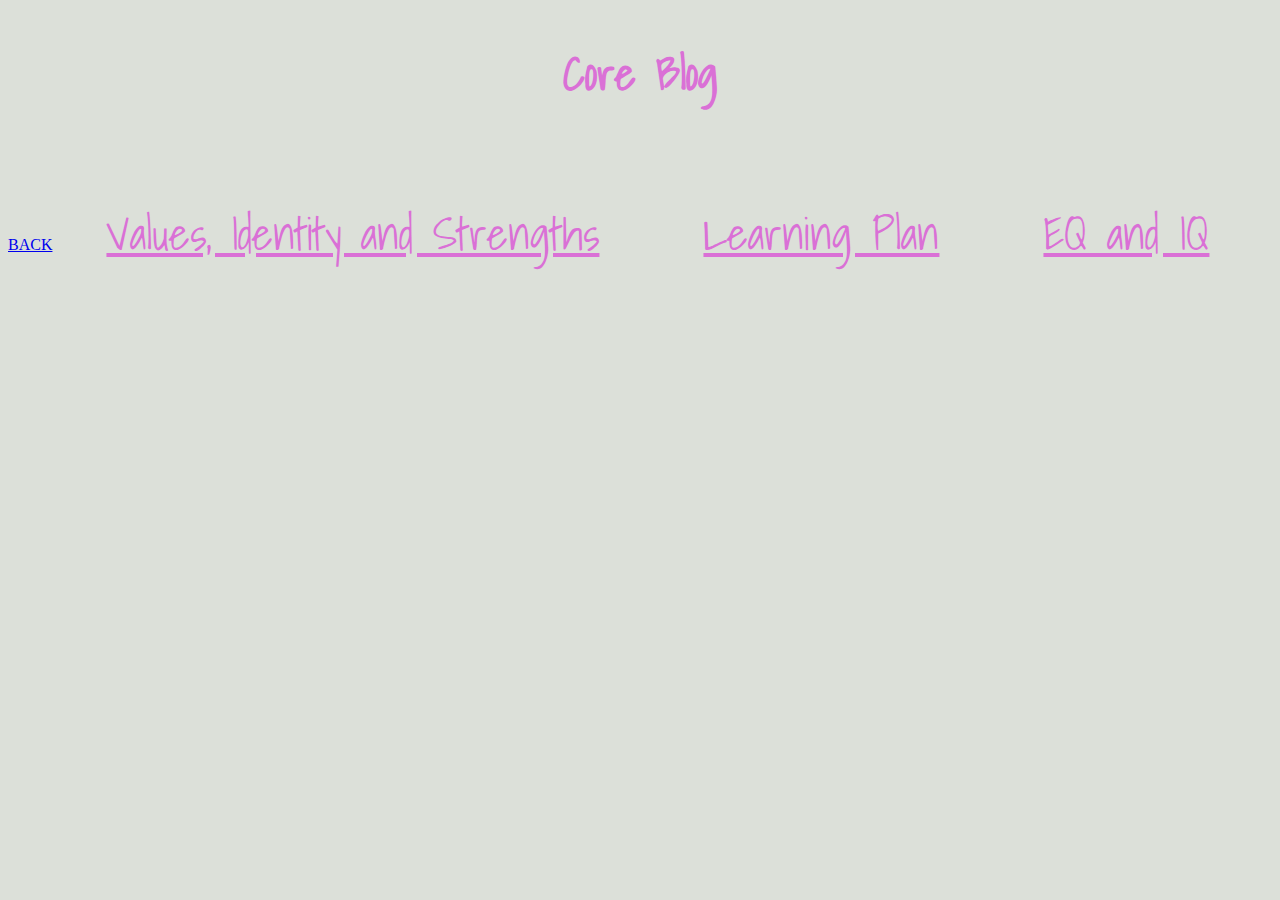
<file: core.html>
<!DOCTYPE html>
<html lang="en">
<head>
  <meta charset="UTF-8">
  <meta name="viewport" content="width=device-width, initial-scale=1.0">
  <meta http-equiv="X-UA-Compatible" content="ie=edge">
  <link rel="stylesheet" href="styles/main.css" type="text/css">
  <title>Bee Town</title>
</head>

<body>
  <h2 class="heading">Core Blog</h2>
  <a href="index.html">BACK</a>
  <a class="heading" href="sprint1-cultural.html">Values, Identity and Strengths</a>
  <a class="heading" href="sprint2-cultural.html">Learning Plan</a>
  <a class="heading" href="sprint3-cultural.html">EQ and IQ</a>
</body>
</html>
</file>
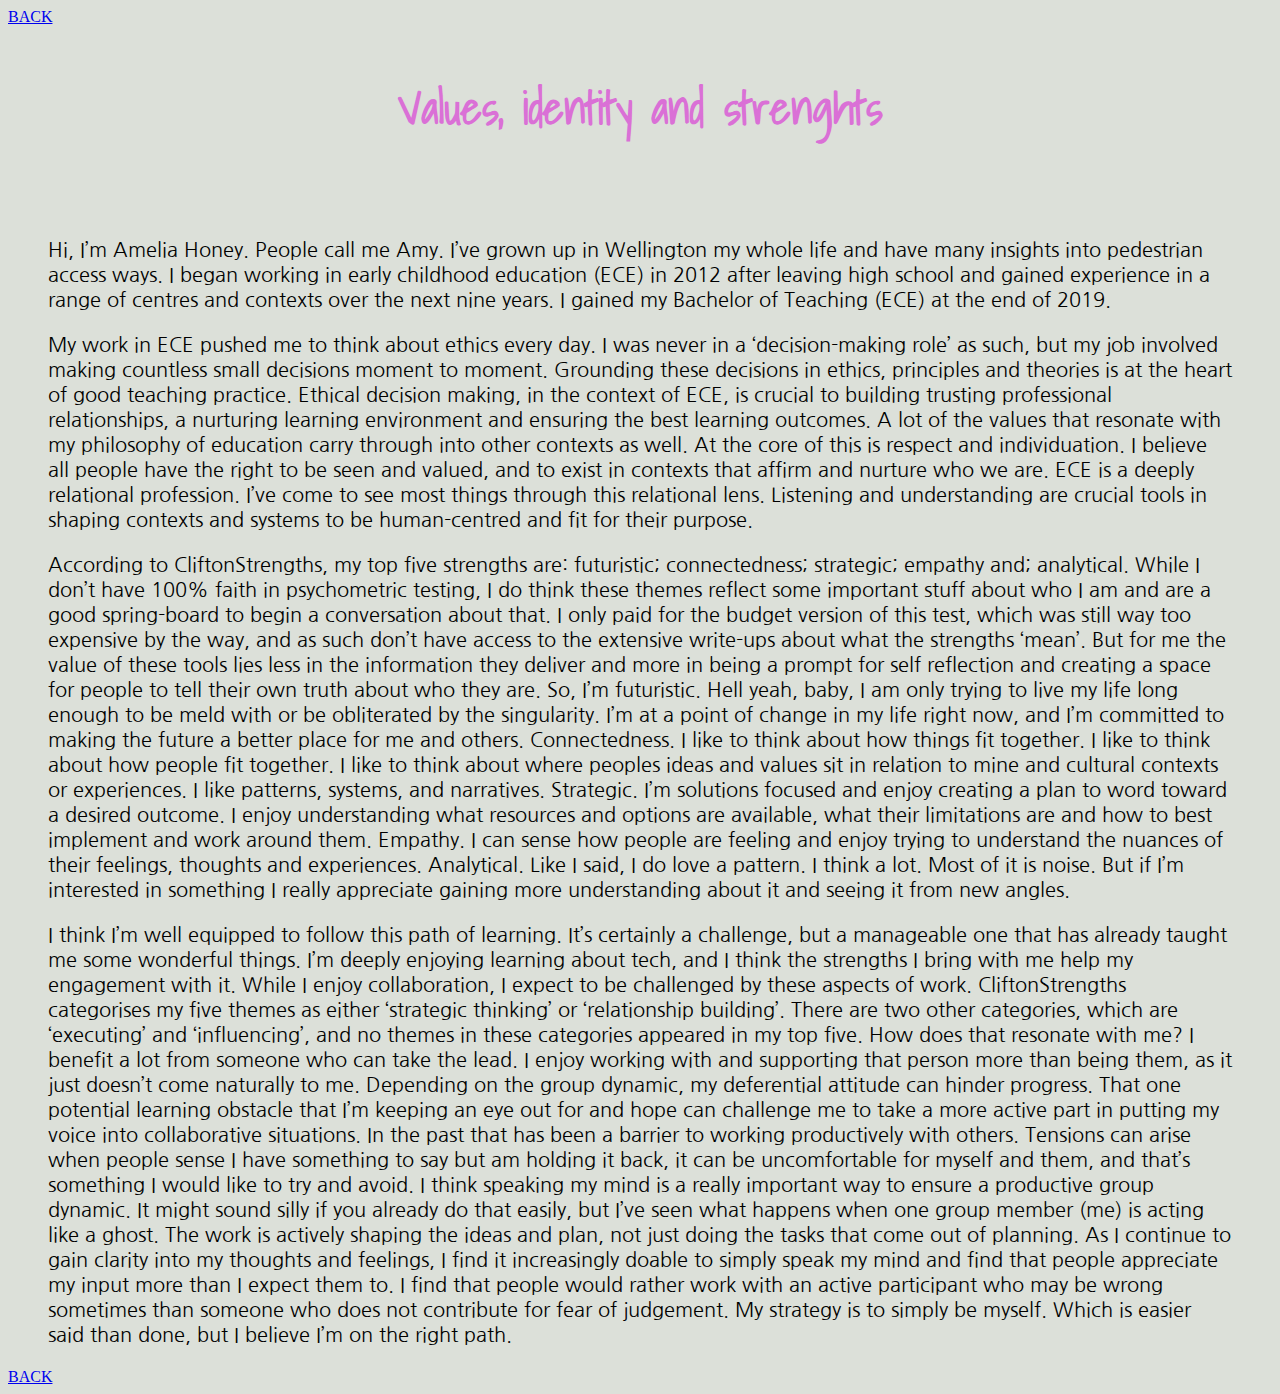
<file: sprint1-cultural.html>
<!DOCTYPE html>
<html lang="en">
<head>
  <meta charset="UTF-8">
  <meta name="viewport" content="width=device-width, initial-scale=1.0">
  <meta http-equiv="X-UA-Compatible" content="ie=edge">
  <link rel="stylesheet" href="/styles/main.css" type="text/css">
  <title>Values, Identity and Strengths</title>
</head>

<body>
  <a href="core.html">BACK</a>
  <h3 class="heading">Values, identity and strenghts</h3>
  <p class="main-text">
      Hi, I’m Amelia Honey. People call me Amy. I’ve grown up in Wellington my whole life and have many insights into pedestrian access ways. I began working in early childhood education (ECE) in 2012 after leaving high school and gained experience in a range of centres and contexts over the next nine years. I gained my Bachelor of Teaching (ECE) at the end of 2019.
  </p>
  <p class="main-text">
      My work in ECE pushed me to think about ethics every day. I was never in a ‘decision-making role’ as such, but my job involved making countless small decisions moment to moment. Grounding these decisions in ethics, principles and theories is at the heart of good teaching practice. Ethical decision making, in the context of ECE, is crucial to building trusting professional relationships, a nurturing learning environment and ensuring the best learning outcomes. A lot of the values that resonate with my philosophy of education carry through into other contexts as well. At the core of this is respect and individuation. I believe all people have the right to be seen and valued, and to exist in contexts that affirm and nurture who we are. ECE is a deeply relational profession. I’ve come to see most things through this relational lens. Listening and understanding are crucial tools in shaping contexts and systems to be human-centred and fit for their purpose.
  </p>
  <p class="main-text">
      According to CliftonStrengths, my top five strengths are: futuristic; connectedness; strategic; empathy and; analytical. While I don’t have 100% faith in psychometric testing, I do think these themes reflect some important stuff about who I am and are a good spring-board to begin a conversation about that. I only paid for the budget version of this test, which was still way too expensive by the way, and as such don’t have access to the extensive write-ups about what the strengths ‘mean’. But for me the value of these tools lies less in the information they deliver and more in being a prompt for self reflection and creating a space for people to tell their own truth about who they are. So, I’m futuristic. Hell yeah, baby, I am only trying to live my life long enough to be meld with or be obliterated by the singularity. I’m at a point of change in my life right now, and I’m committed to making the future a better place for me and others. Connectedness. I like to think about how things fit together. I like to think about how people fit together. I like to think about where peoples ideas and values sit in relation to mine and cultural contexts or experiences. I like patterns, systems, and narratives. Strategic. I’m solutions focused and enjoy creating a plan to word toward a desired outcome. I enjoy understanding what resources and options are available, what their limitations are and how to best implement and work around them. Empathy. I can sense how people are feeling and enjoy trying to understand the nuances of their feelings, thoughts and experiences. Analytical. Like I said, I do love a pattern. I think a lot. Most of it is noise. But if I’m interested in something I really appreciate gaining more understanding about it and seeing it from new angles.
  </p>
  <p class="main-text">
      I think I’m well equipped to follow this path of learning. It’s certainly a challenge, but a manageable one that has already taught me some wonderful things. I’m deeply enjoying learning about tech, and I think the strengths I bring with me help my engagement with it. While I enjoy collaboration, I expect to be challenged by these aspects of work. CliftonStrengths categorises my five themes as either ‘strategic thinking’ or ‘relationship building’. There are two other categories, which are ‘executing’ and ‘influencing’, and no themes in these categories appeared in my top five. How does that resonate with me? I benefit a lot from someone who can take the lead. I enjoy working with and supporting that person more than being them, as it just doesn’t come naturally to me. Depending on the group dynamic, my deferential attitude can hinder progress. That one potential learning obstacle that I’m keeping an eye out for and hope can challenge me to take a more active part in putting my voice into collaborative situations. In the past that has been a barrier to working productively with others. Tensions can arise when people sense I have something to say but am holding it back, it can be uncomfortable for myself and them, and that’s something I would like to try and avoid. I think speaking my mind is a really important way to ensure a productive group dynamic. It might sound silly if you already do that easily, but I’ve seen what happens when one group member (me) is acting like a ghost. The work is actively shaping the ideas and plan, not just doing the tasks that come out of planning. As I continue to gain clarity into my thoughts and feelings, I find it increasingly doable to simply speak my mind and find that people appreciate my input more than I expect them to. I find that people would rather work with an active participant who may be wrong sometimes than someone who does not contribute for fear of judgement. My strategy is to simply be myself. Which is easier said than done, but I believe I’m on the right path.
  </p>
  <a href="core.html">BACK</a>
</body>
</html>
</file>
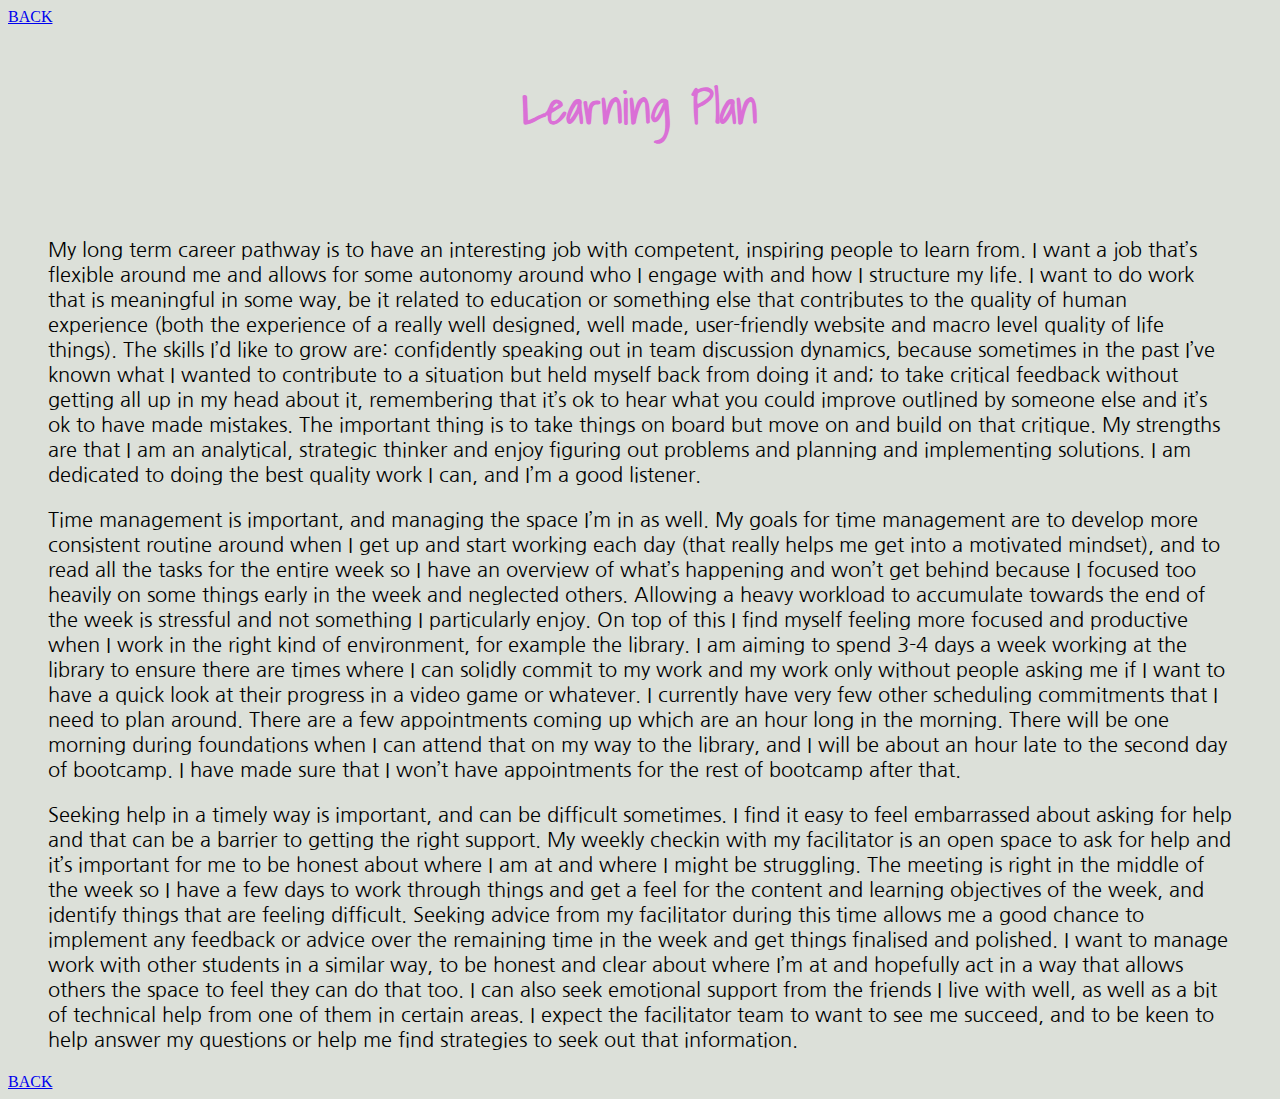
<file: sprint2-cultural.html>
<!DOCTYPE html>
<html lang="en">
<head>
  <meta charset="UTF-8">
  <meta name="viewport" content="width=device-width, initial-scale=1.0">
  <meta http-equiv="X-UA-Compatible" content="ie=edge">
  <link rel="stylesheet" href="/styles/main.css" type="text/css">
  <title>Learning Plan</title>
</head>

<body>
  <a href="core.html">BACK</a>
  <h3 class="heading">Learning Plan</h3>
  <p class="main-text">
    My long term career pathway is to have an interesting job with competent, inspiring people to learn from. I want a job that’s flexible around me and allows for some autonomy around who I engage with and how I structure my life. I want to do work that is meaningful in some way, be it related to education or something else that contributes to the quality of human experience (both the experience of a really well designed, well made, user-friendly website and macro level quality of life things). The skills I’d like to grow are: confidently speaking out in team discussion dynamics, because sometimes in the past I’ve known what I wanted to contribute to a situation but held myself back from doing it and; to take critical feedback without getting all up in my head about it, remembering that it’s ok to hear what you could improve outlined by someone else and it’s ok to have made mistakes. The important thing is to take things on board but move on and build on that critique. My strengths are that I am an analytical, strategic thinker and enjoy figuring out problems and planning and implementing solutions. I am dedicated to doing the best quality work I can, and I’m a good listener.
  </p>
  <p class="main-text">
    Time management is important, and managing the space I’m in as well. My goals for time management are to develop more consistent routine around when I get up and start working each day (that really helps me get into a motivated mindset), and to read all the tasks for the entire week so I have an overview of what’s happening and won’t get behind because I focused too heavily on some things early in the week and neglected others. Allowing a heavy workload to accumulate towards the end of the week is stressful and not something I particularly enjoy. On top of this I find myself feeling more focused and productive when I work in the right kind of environment, for example the library. I am aiming to spend 3-4 days a week working at the library to ensure there are times where I can solidly commit to my work and my work only without people asking me if I want to have a quick look at their progress in a video game or whatever. I currently have very few other scheduling commitments that I need to plan around. There are a few appointments coming up which are an hour long in the morning. There will be one morning during foundations when I can attend that on my way to the library, and I will be about an hour late to the second day of bootcamp. I have made sure that I won’t have appointments for the rest of bootcamp after that.
  </p>
  <p class="main-text">
    Seeking help in a timely way is important, and can be difficult sometimes. I find it easy to feel embarrassed about asking for help and that can be a barrier to getting the right support. My weekly checkin with my facilitator is an open space to ask for help and it’s important for me to be honest about where I am at and where I might be struggling. The meeting is right in the middle of the week so I have a few days to work through things and get a feel for the content and learning objectives of the week, and identify things that are feeling difficult. Seeking advice from my facilitator during this time allows me a good chance to implement any feedback or advice over the remaining time in the week and get things finalised and polished. I want to manage work with other students in a similar way, to be honest and clear about where I’m at and hopefully act in a way that allows others the space to feel they can do that too. I can also seek emotional support from the friends I live with well, as well as a bit of technical help from one of them in certain areas. I expect the facilitator team to want to see me succeed, and to be keen to help answer my questions or help me find strategies to seek out that information.
  </p>
  <a href="core.html">BACK</a>
</body>
</html>
</file>
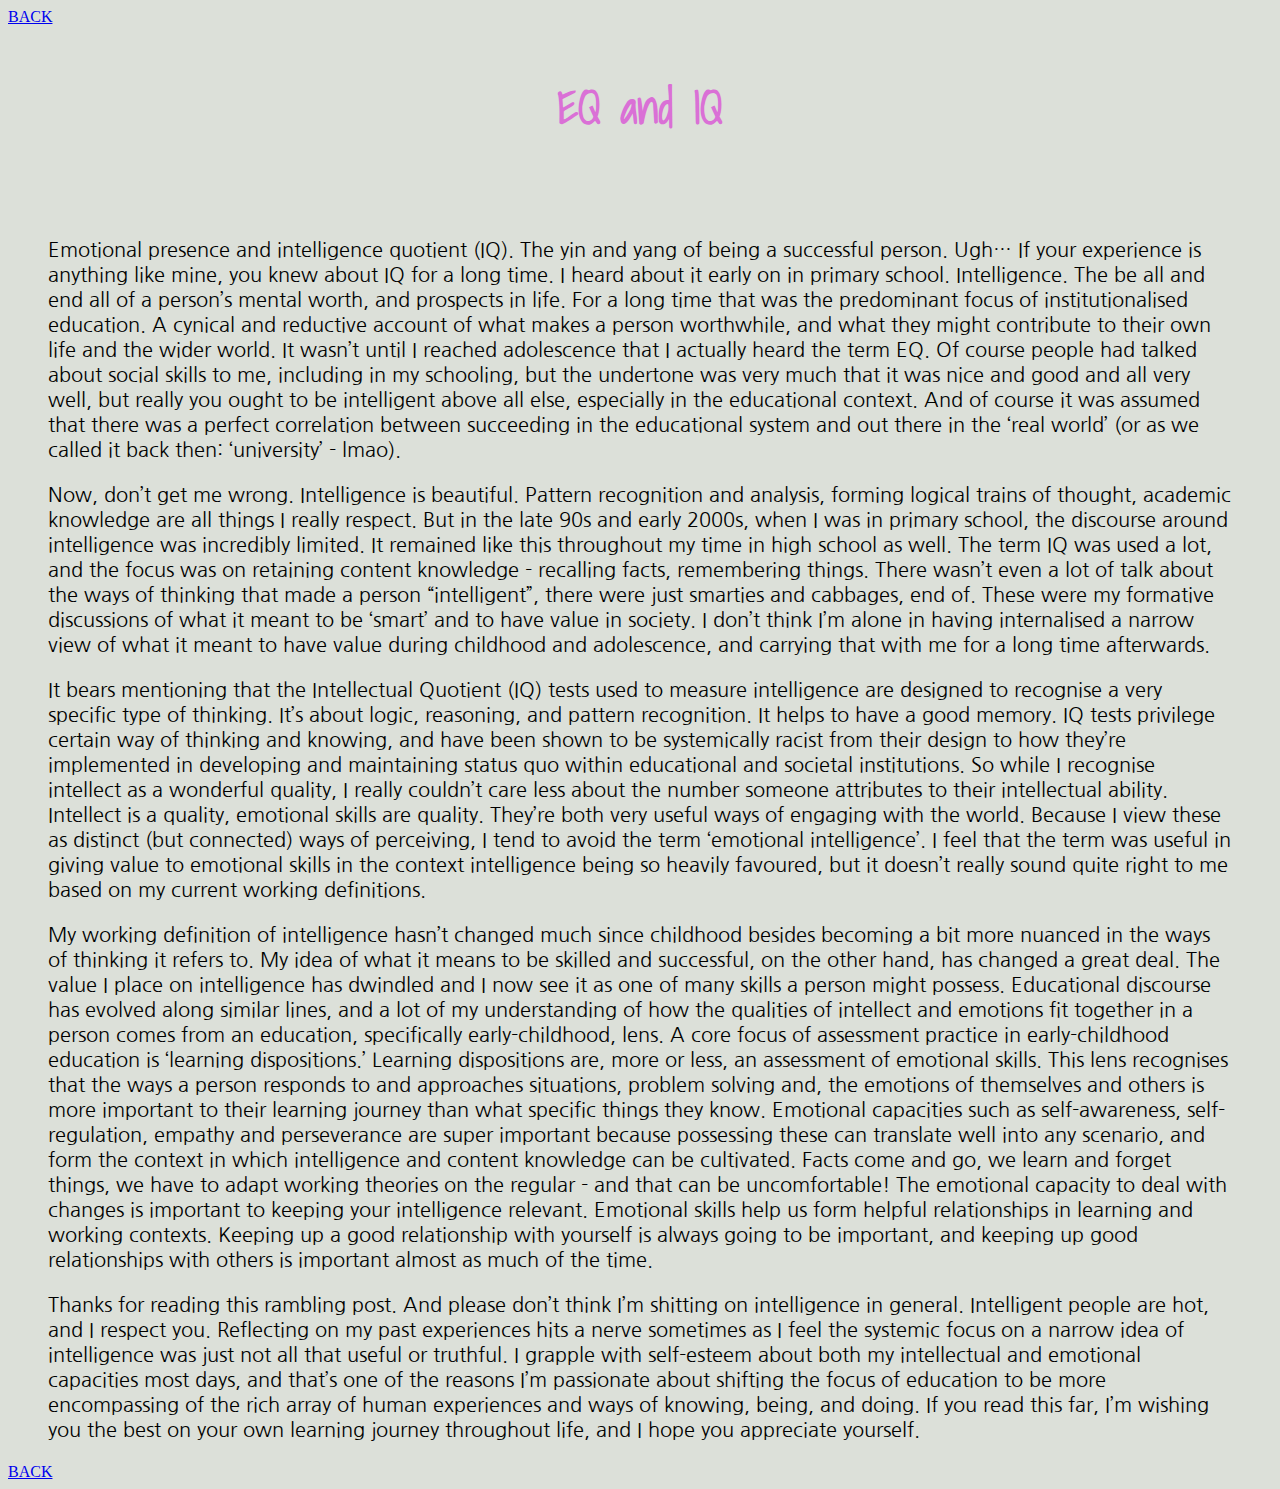
<file: sprint3-cultural.html>
<!DOCTYPE html>
<html lang="en">
<head>
  <meta charset="UTF-8">
  <meta name="viewport" content="width=device-width, initial-scale=1.0">
  <meta http-equiv="X-UA-Compatible" content="ie=edge">
  <link rel="stylesheet" href="/styles/main.css" type="text/css">
  <title>EQ and IQ</title>
</head>

<body>
  <a href="core.html">BACK</a>
  <h3 class="heading">EQ and IQ</h3>
  <p class="main-text">
    Emotional presence and intelligence quotient (IQ). The yin and yang of being a successful person. Ugh… If your experience is anything like mine, you knew about IQ for a long time. I heard about it early on in primary school. Intelligence. The be all and end all of a person’s mental worth, and prospects in life. For a long time that was the predominant focus of institutionalised education. A cynical and reductive account of what makes a person worthwhile, and what they might contribute to their own life and the wider world. It wasn’t until I reached adolescence that I actually heard the term EQ. Of course people had talked about social skills to me, including in my schooling, but the undertone was very much that it was nice and good and all very well, but really you ought to be intelligent above all else, especially in the educational context. And of course it was assumed that there was a perfect correlation between succeeding in the educational system and out there in the ‘real world’ (or as we called it back then: ‘university’ - lmao).
  </p>
  <p class="main-text">
    Now, don’t get me wrong. Intelligence is beautiful. Pattern recognition and analysis, forming logical trains of thought, academic knowledge are all things I really respect. But in the late 90s and early 2000s, when I was in primary school, the discourse around intelligence was incredibly limited. It remained like this throughout my time in high school as well. The term IQ was used a lot, and the focus was on retaining content knowledge - recalling facts, remembering things. There wasn’t even a lot of talk about the ways of thinking that made a person “intelligent”, there were just smarties and cabbages, end of. These were my formative discussions of what it meant to be ‘smart’ and to have value in society. I don’t think I’m alone in having internalised a narrow view of what it meant to have value during childhood and adolescence, and carrying that with me for a long time afterwards.
  </p>
  <p class="main-text">
    It bears mentioning that the Intellectual Quotient (IQ) tests used to measure intelligence are designed to recognise a very specific type of thinking. It’s about logic, reasoning, and pattern recognition. It helps to have a good memory. IQ tests privilege certain way of thinking and knowing, and have been shown to be systemically racist from their design to how they’re implemented in developing and maintaining status quo within educational and societal institutions. So while I recognise intellect as a wonderful quality, I really couldn’t care less about the number someone attributes to their intellectual ability. Intellect is a quality, emotional skills are quality. They’re both very useful ways of engaging with the world. Because I view these as distinct (but connected) ways of perceiving, I tend to avoid the term ‘emotional intelligence’. I feel that the term was useful in giving value to emotional skills in the context intelligence being so heavily favoured, but it doesn’t really sound quite right to me based on my current working definitions. </p>
  <p class="main-text">
    My working definition of intelligence hasn’t changed much since childhood besides becoming a bit more nuanced in the ways of thinking it refers to. My idea of what it means to be skilled and successful, on the other hand, has changed a great deal. The value I place on intelligence has dwindled and I now see it as one of many skills a person might possess. Educational discourse has evolved along similar lines, and a lot of my understanding of how the qualities of intellect and emotions fit together in a person comes from an education, specifically early-childhood, lens. A core focus of assessment practice in early-childhood education is ‘learning dispositions.’ Learning dispositions are, more or less, an assessment of emotional skills. This lens recognises that the ways a person responds to and approaches situations, problem solving and, the emotions of themselves and others is more important to their learning journey than what specific things they know. Emotional capacities such as self-awareness, self-regulation, empathy and perseverance are super important because possessing these can translate well into any scenario, and form the context in which intelligence and content knowledge can be cultivated. Facts come and go, we learn and forget things, we have to adapt working theories on the regular - and that can be uncomfortable! The emotional capacity to deal with changes is important to keeping your intelligence relevant. Emotional skills help us form helpful relationships in learning and working contexts. Keeping up a good relationship with yourself is always going to be important, and keeping up good relationships with others is important almost as much of the time.
  </p>
  <p class="main-text">
    Thanks for reading this rambling post. And please don’t think I’m shitting on intelligence in general. Intelligent people are hot, and I respect you. Reflecting on my past experiences hits a nerve sometimes as I feel the systemic focus on a narrow idea of intelligence was just not all that useful or truthful. I grapple with self-esteem about both my intellectual and emotional capacities most days, and that’s one of the reasons I’m passionate about shifting the focus of education to be more encompassing of the rich array of human experiences and ways of knowing, being, and doing. If you read this far, I’m wishing you the best on your own learning journey throughout life, and I hope you appreciate yourself.
  </p>
  <a href="core.html">BACK</a>
</body>
</html>
</file>
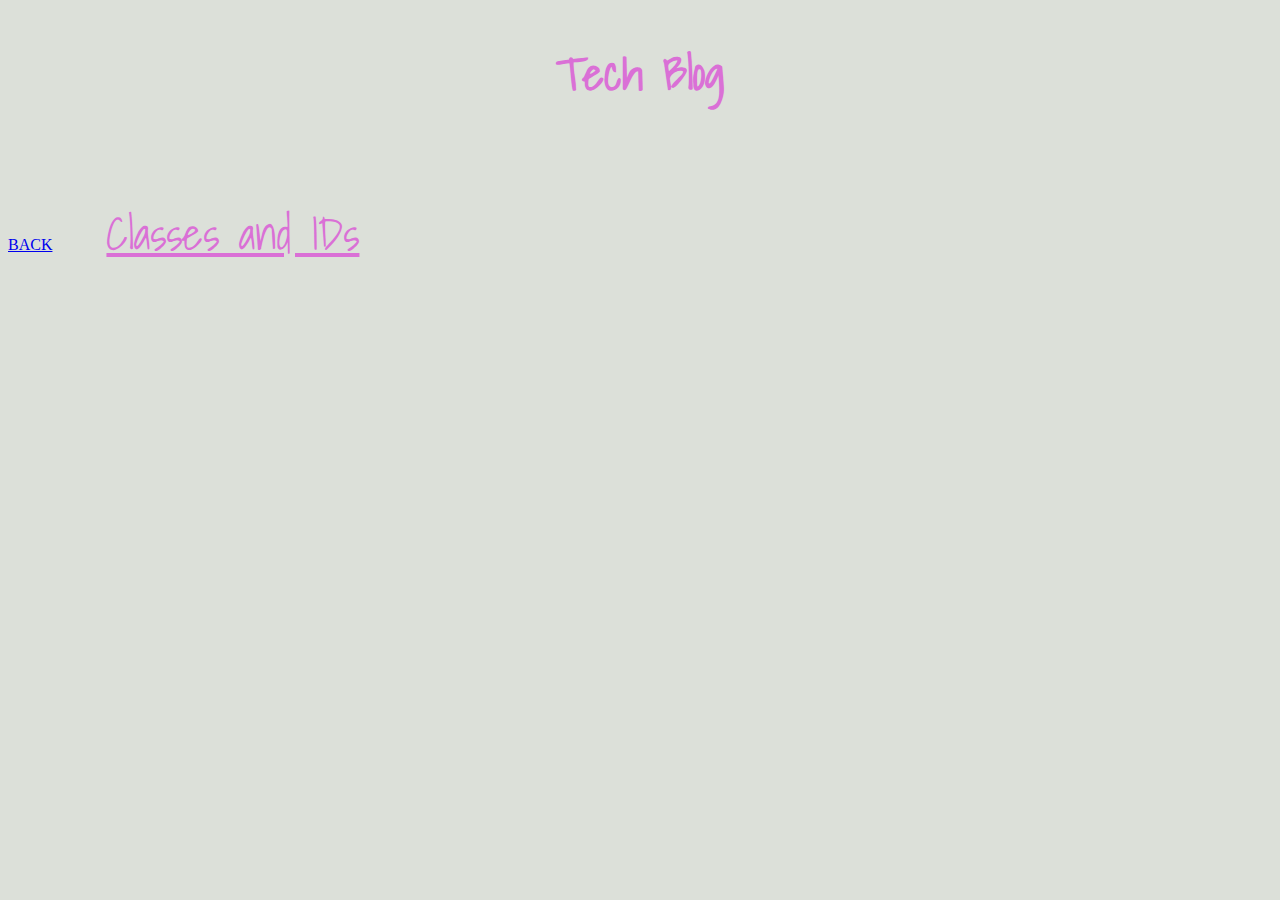
<file: tech.html>
<!DOCTYPE html>
<html lang="en">
<head>
  <meta charset="UTF-8">
  <meta name="viewport" content="width=device-width, initial-scale=1.0">
  <meta http-equiv="X-UA-Compatible" content="ie=edge">
  <link rel="stylesheet" href="styles/main.css" type="text/css">
  <title>Bee Town</title>
</head>
  
<body>
  <h2 class="heading" id="tech-blog">Tech Blog</h2>
  <a href="index.html">BACK</a>
  <a class="heading" href="sprint2-technical.html">Classes and IDs</a>
</body>
</file>
<file: styles/main.css>
@import url('https://fonts.googleapis.com/css2?family=Dancing+Script:wght@500&family=Nanum+Gothic&display=swap');
@import url('https://fonts.googleapis.com/css2?family=Shadows+Into+Light&display=swap');
body {
    background-color: #dce0d9;
}
.main-text {
    font-family: Nanum Gothic;
    font-size: 20px;
    margin-top: 20px;
    margin-right: 40px;
    margin-bottom: 20px;
    margin-left: 40px;
}
#profile {
    display: block;
    margin-top: 50px;
    margin-bottom: 50px;
    margin-left: auto;
    margin-right: auto;
    width: 30%;
    border-radius: 20%;
  }

.heading {
    font-family: Shadows Into Light;
    font-size: 45px;
    margin-left: auto;
    margin-right: auto;
    padding-left: 50px;
    padding-right:50px;
    padding-bottom: 50px;
    color:orchid;
    text-align: center;
}
.red-text {
    color: #c62e65
}
#my-name {
    font-family: Dancing Script;
    font-size: 80px;
    margin-left: auto;
    margin-right: auto;
    padding: 10px;
    color: orchid;
    text-align: center;
}
.screenshot {
    margin: 40px;
    width: 50%;
}
.main-content {
    max-width: 50%;
    color: #eBa6a9;
    align-items: center;
}
.dumb-content {
    align-items: center;
    margin: 20px;
}
</file>
